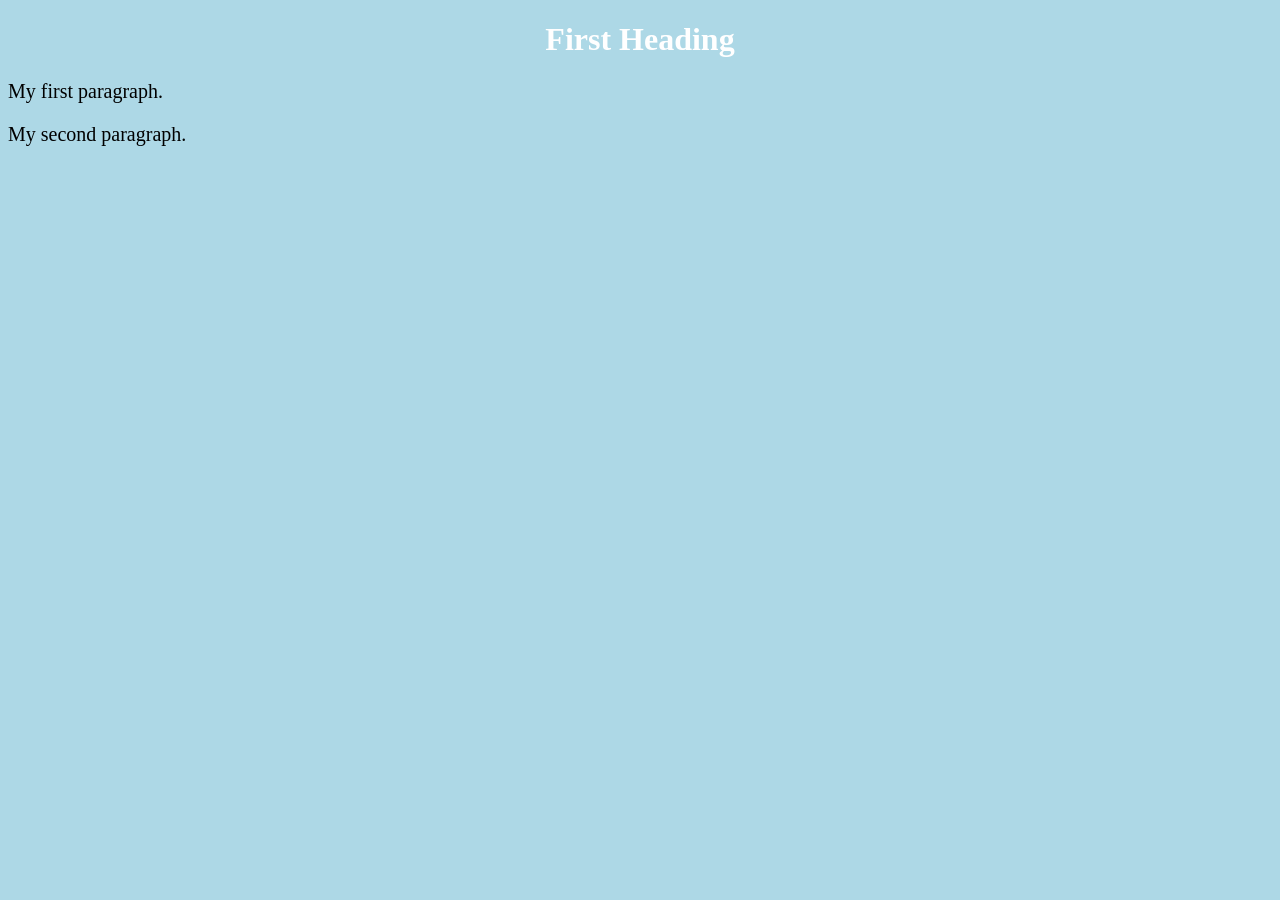
<file: index.html>
<!DOCTYPE html>
<html>
	<head>
		<title>Page Title</title>
		<link rel ="stylesheet" href="styles.css">
	</head>
<body>
	<h1> First Heading </h1>
	<p> My first paragraph. </p>
	<p> My second paragraph. </p>
</body>
</html>
</file>
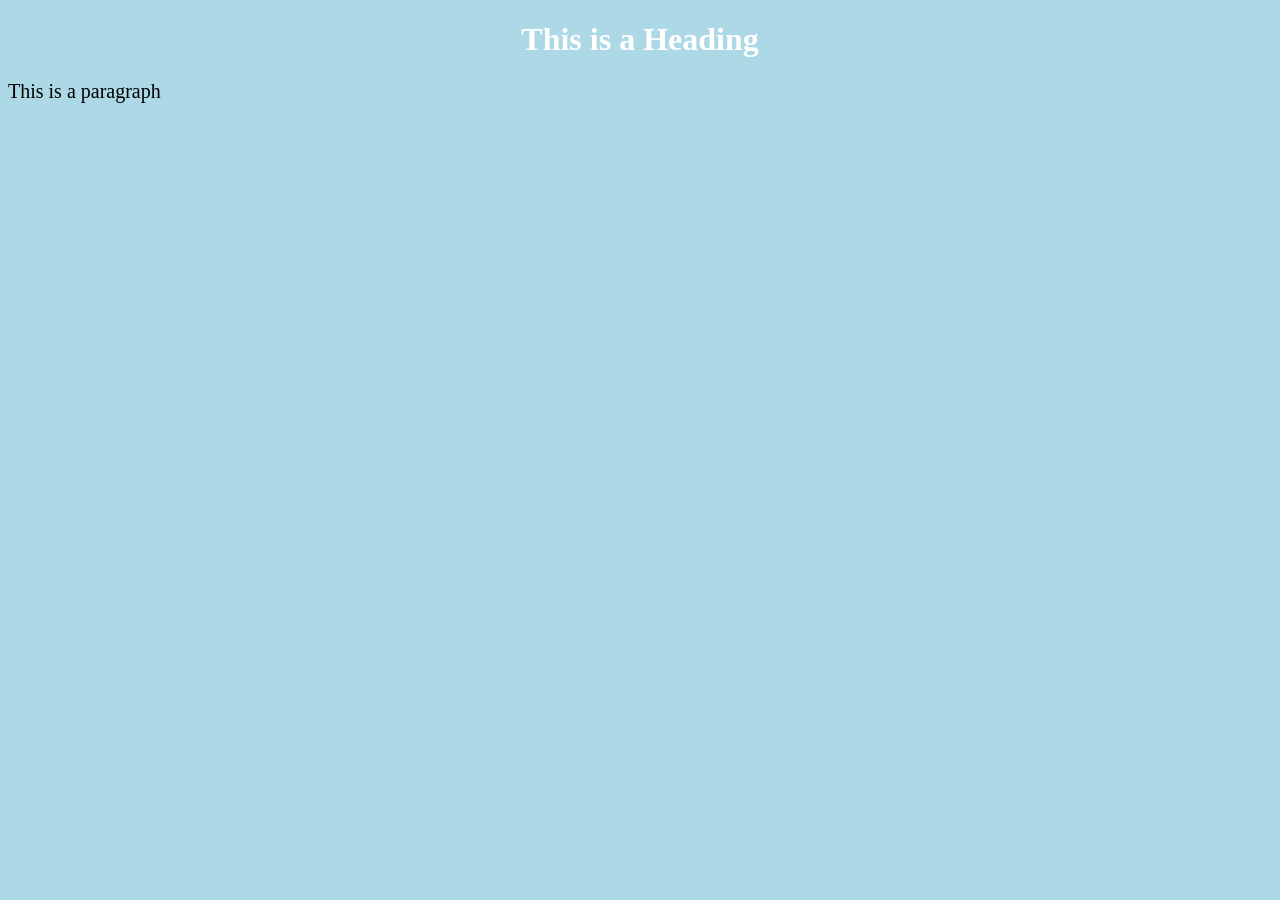
<file: page2.html>
<!DOCTYPE html>
<html>
        <head>
        	<meta charset="utf-8">
        	<meta name="viewport" content="width=device-width, initial-scale=1">
        	<title> Page Title </title>
                <link rel ="stylesheet" href="styles.css">
        </head>
        <body>
        	<h1>This is a Heading</h1>
        	<p>This is a paragraph</p>
        </body>
</html>
</file>
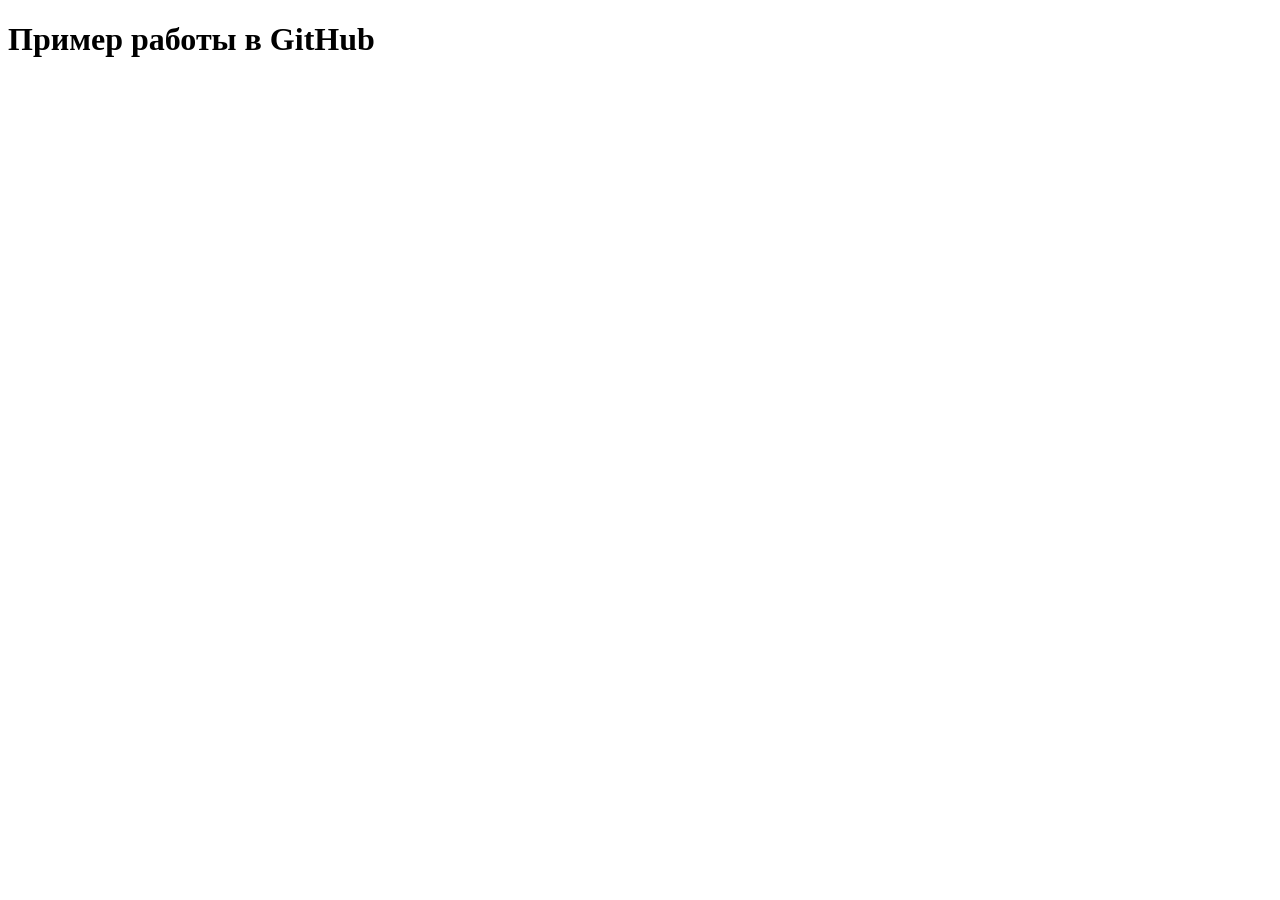
<file: web_pages/example.html>
<!DOCTYPE html>
<html>
<head>
	<meta charset="utf-8">
	<meta name="viewport" content="width=device-width, initial-scale=1">
	<title></title>
</head>
<body>
	<h1> Пример работы в GitHub <h1>
</body>
</html>
</file>
<file: styles.css>
body{
        background-color: lightblue;
}

h1 {
        color: white;
        text-align: center;
}

p {
        font-family: verdana;
        font-size: 20px;
}
</file>
